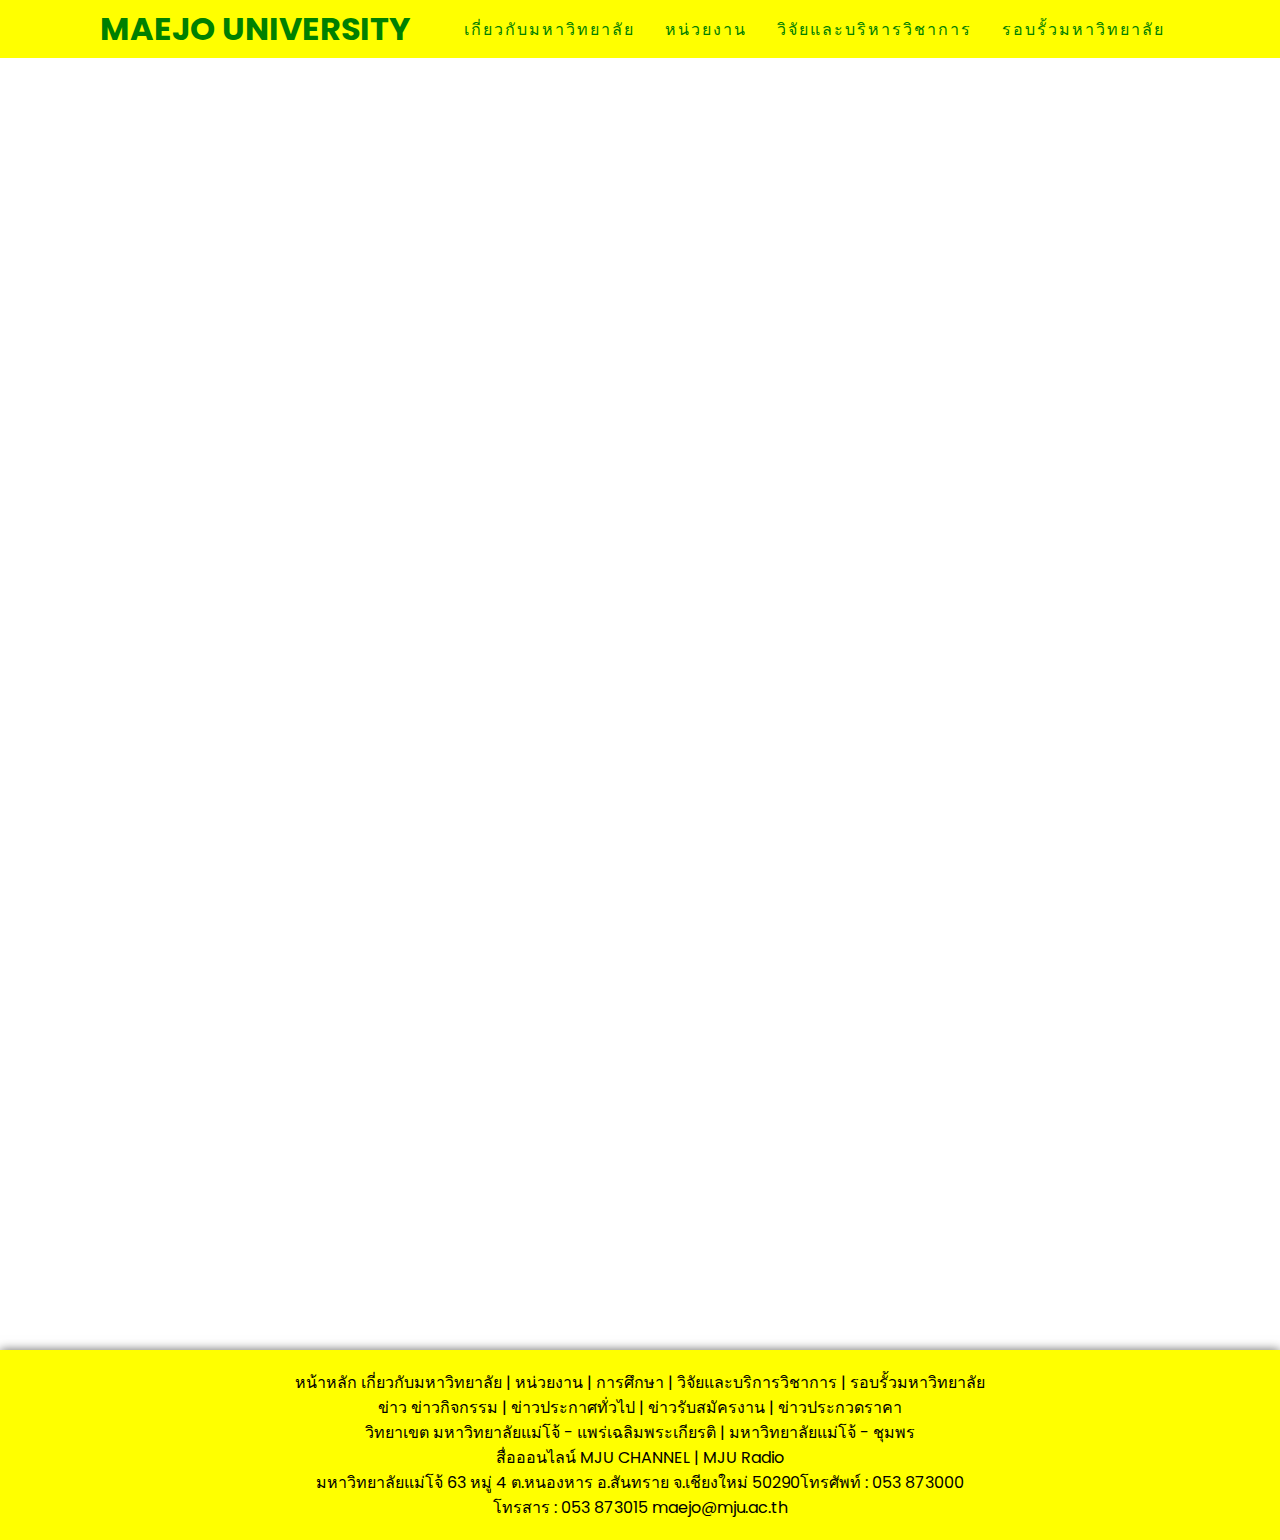
<file: New_mju307/index.html>
<!DOCTYPE html>
<html lang="en">

<head>
  <meta charset="UTF-8" />
  <meta name="viewport" content="width=device-width, initial-scale=1.0" />
  <title>มหาวิทยาลัยแม่โจ้</title>
  <link rel="stylesheet" href="css/css1.css" />
  <link rel="preconnect" href="https://fonts.gstatic.com" />
  <link href="https://fonts.googleapis.com/css2?family=Poppins:wght@200;300;400;500;600;700;800;900&display=swap"rel="stylesheet" />
  <link rel="stylesheet" href="https://stackpath.bootstrapcdn.com/font-awesome/4.7.0/css/font-awesome.min.css" />
</head>

<body>
  <header>
    <a href="index.html" class="logo"> Maejo University</a>
    <ul>
      <li>
        <a href="about.html">เกี่ยวกับมหาวิทยาลัย</a>
      </li>
      <li>
        <a href="agency.html">หน่วยงาน</a>
      </li>
      <li>
        <a href="research.html">วิจัยและบริหารวิชาการ</a>
      </li>
      <li>
        <a href="around.html">รอบรั้วมหาวิทยาลัย</a>
      </li>
      </form>
      </div>
      </nav>
    </ul>
  </header>

  <section class="banner"></section>

  <footer>
    <div class="container">
      <div >
        <p>หน้าหลัก เกี่ยวกับมหาวิทยาลัย | หน่วยงาน | การศึกษา | วิจัยและบริการวิชาการ | รอบรั้วมหาวิทยาลัย</p>
      </div>
      <div>
        <p>ข่าว ข่าวกิจกรรม | ข่าวประกาศทั่วไป | ข่าวรับสมัครงาน | ข่าวประกวดราคา</p>
      </div>
      <div>
        <p>วิทยาเขต มหาวิทยาลัยแม่โจ้ - แพร่เฉลิมพระเกียรติ | มหาวิทยาลัยแม่โจ้ - ชุมพร</p>
      </div>
      <div>
        <p>สื่อออนไลน์ MJU CHANNEL | MJU Radio</p>
      </div>
      <div >
      <p>มหาวิทยาลัยแม่โจ้ 63 หมู่ 4 ต.หนองหาร อ.สันทราย จ.เชียงใหม่ 50290โทรศัพท์ : 053 873000 </p>
      <p>โทรสาร : 053 873015 maejo@mju.ac.th</p>
    </div>
    </div>

  </footer>
</body>
</html>
</file>
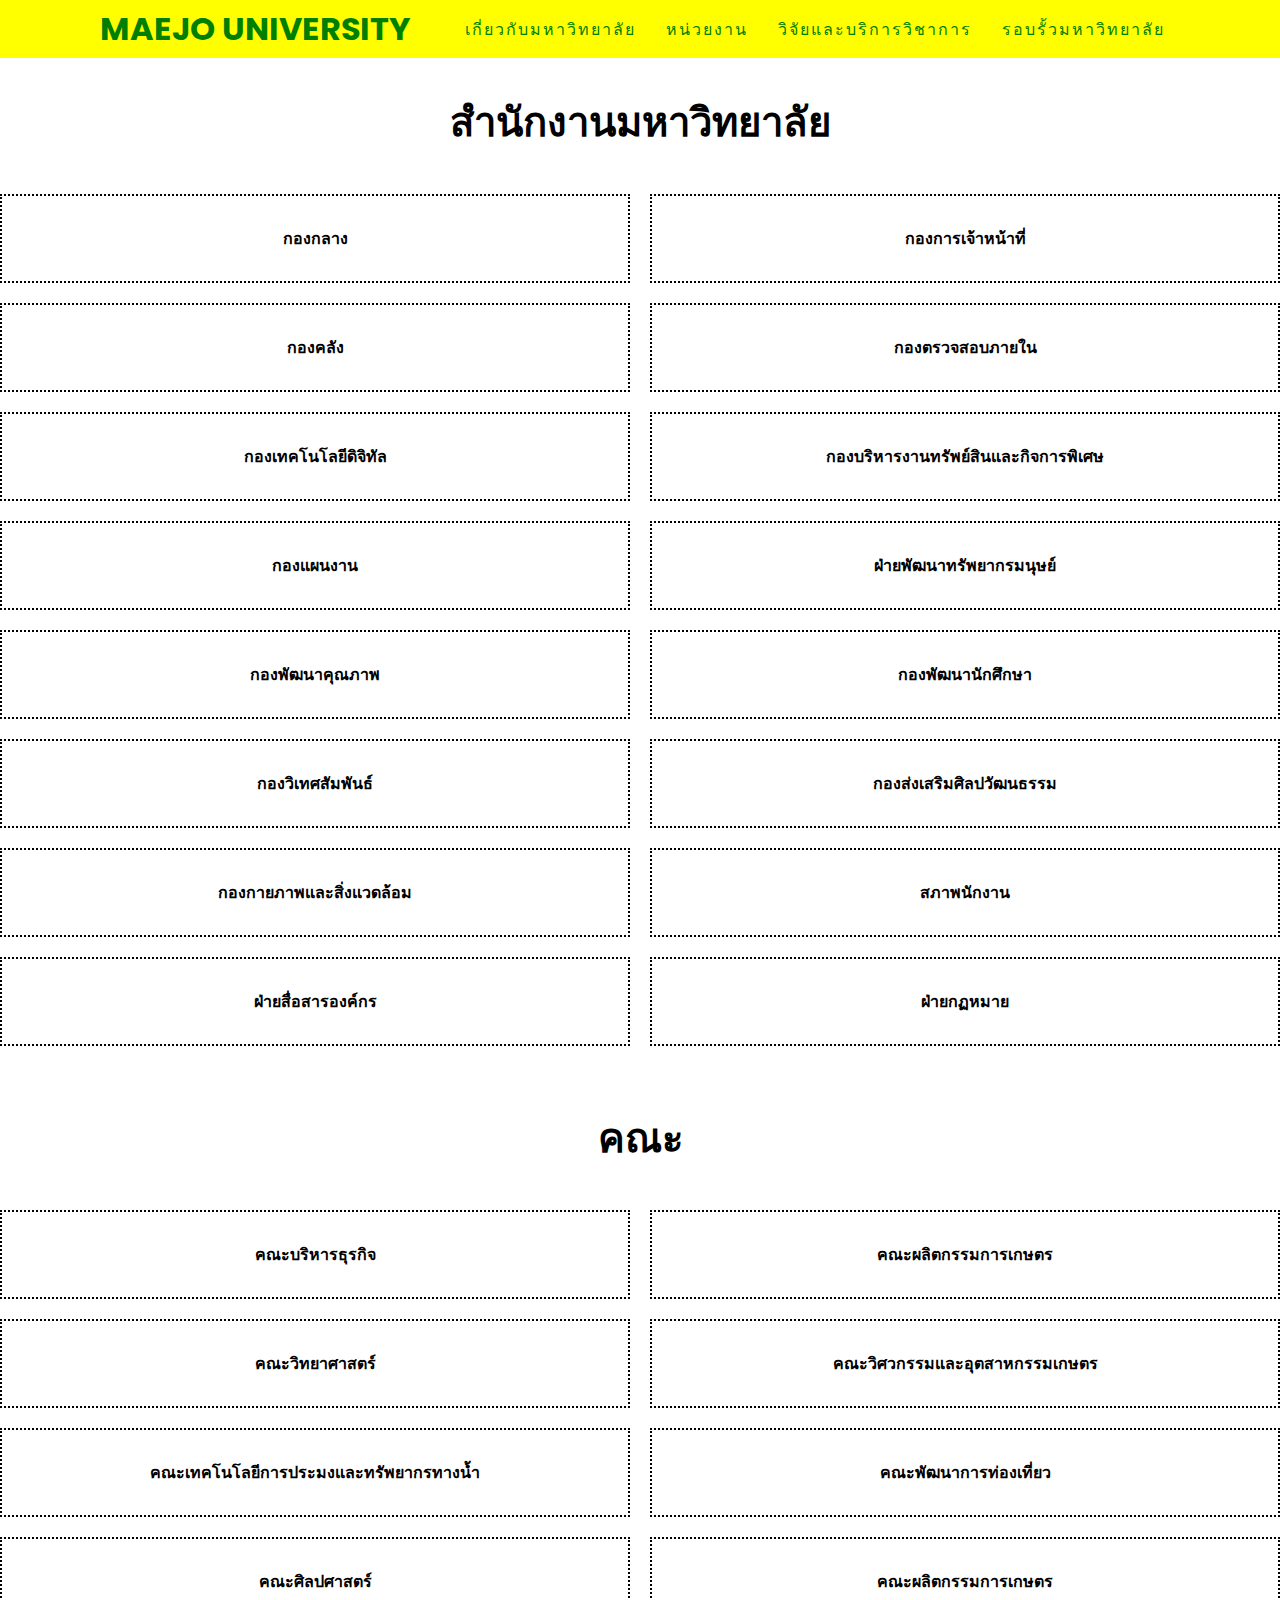
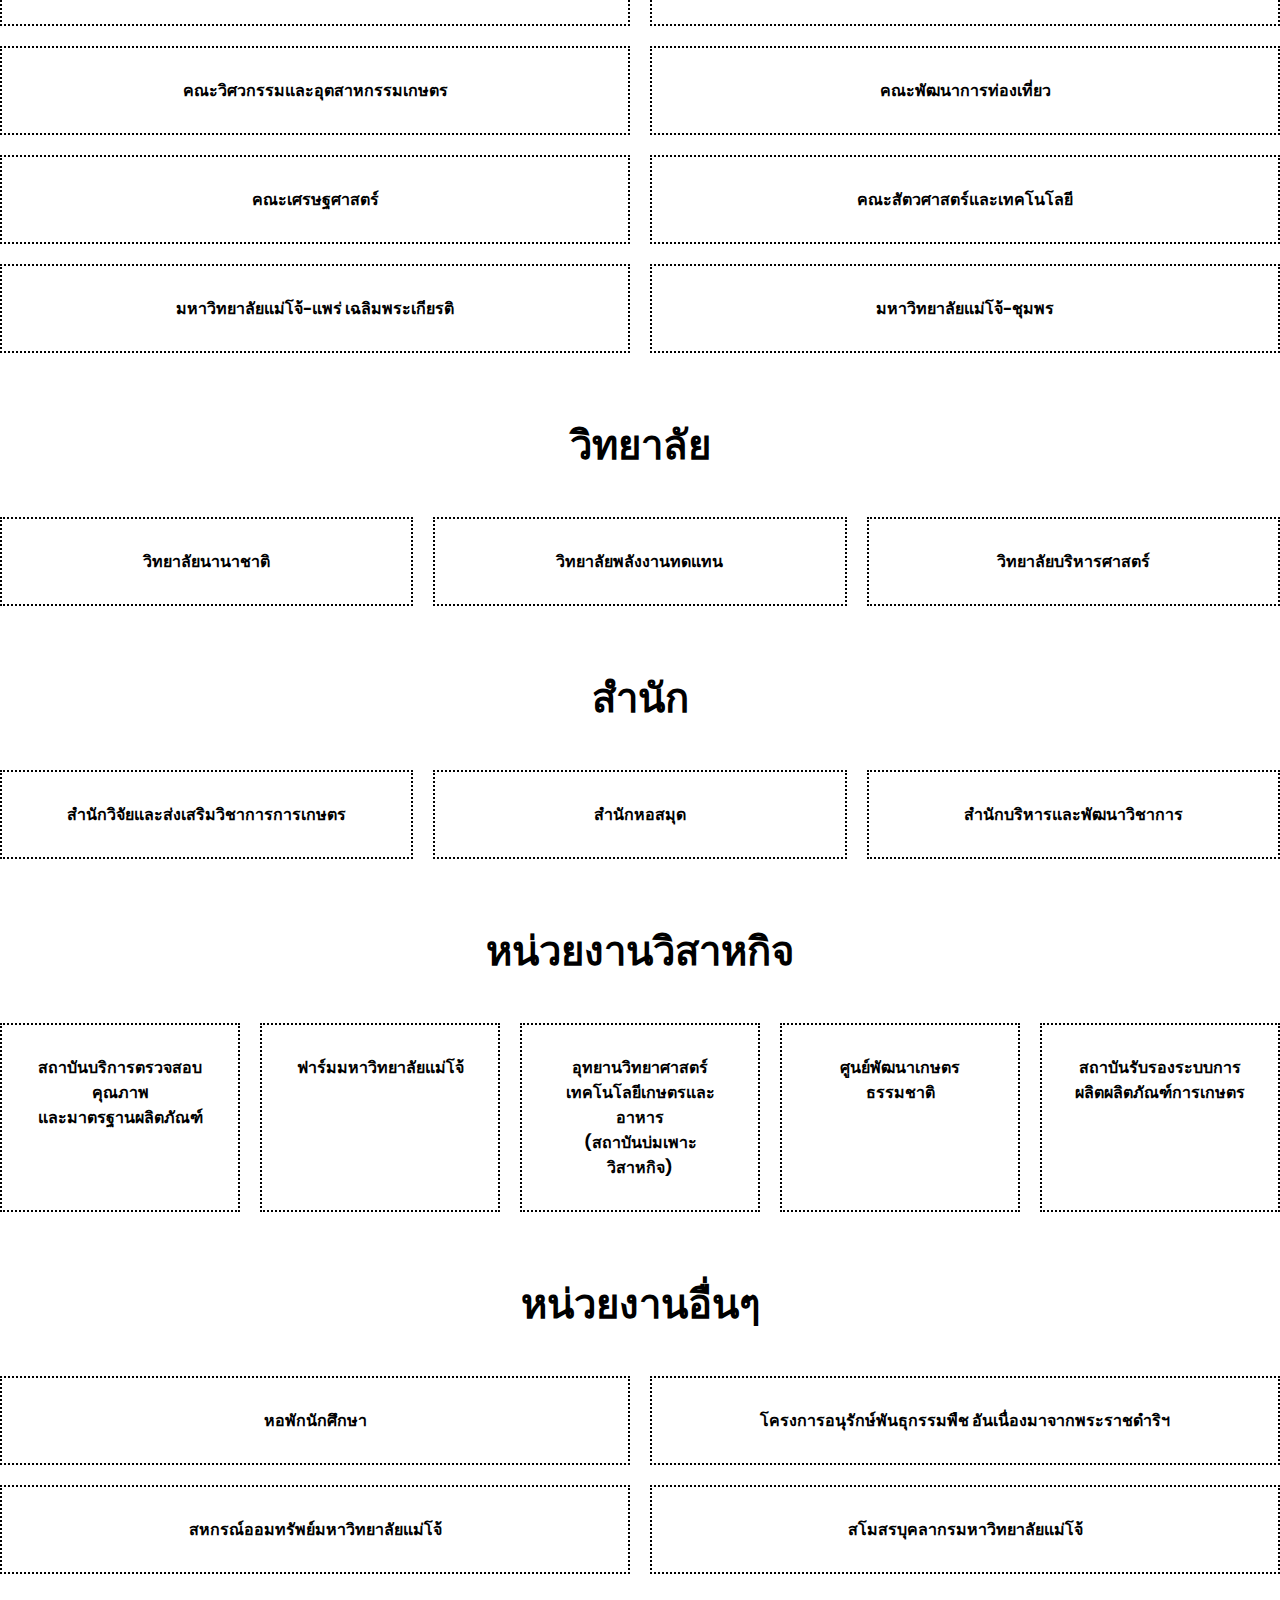
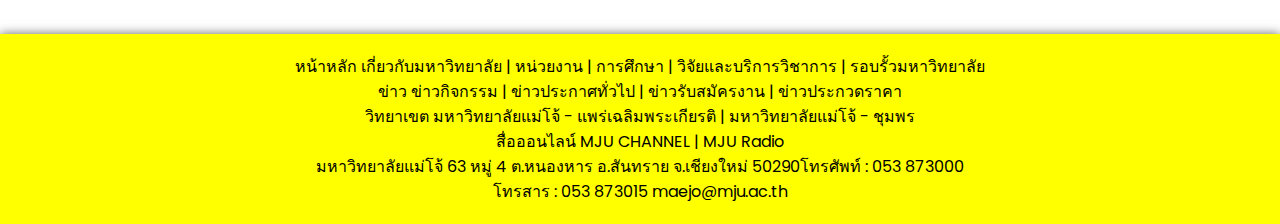
<file: New_mju307/agency.html>
<!DOCTYPE html>
<html lang="en">
  <head>
    <meta charset="UTF-8" />
    <meta name="viewport" content="width=device-width, initial-scale=1.0" />
    <title>มหาวิทยาลัยแม่โจ้</title>
    <link rel="stylesheet" href="css/css3.css" />
    <link rel="preconnect" href="https://fonts.gstatic.com" />
    <link
      href="https://fonts.googleapis.com/css2?family=Poppins:wght@200;300;400;500;600;700;800;900&display=swap"
      rel="stylesheet"
    />
    <link
      rel="stylesheet"
      href="https://stackpath.bootstrapcdn.com/font-awesome/4.7.0/css/font-awesome.min.css"
    />
  </head>

  <body>
    <header>
      <a href="index.html" class="logo">Maejo University</a>
      <ul>
        <li>
          <a href="about.html">เกี่ยวกับมหาวิทยาลัย</a>
        </li>
        <li>
          <a href="agency.html">หน่วยงาน</a>
        </li>
        <li>
          <a href="research.html">วิจัยและบริการวิชาการ</a>
        </li>
        <li>
          <a href="around.html">รอบรั้วมหาวิทยาลัย</a>
        </li>
      </ul>
    </header>

    <section>
    <div class="container">
      <div class="content-heading1">
        <h1>สำนักงานมหาวิทยาลัย</h1>
      </div>
      <div class="content-agency">
        <div class="container">
          <div class="content-agency-grid1">
            <div class="agency">
              <h4>กองกลาง</h4>
            </div>
            <div class="agency">
              <h4>กองการเจ้าหน้าที่</h4>
            </div>
            <div class="agency">
              <h4>กองคลัง</h4>
            </div>
            <div class="agency">
              <h4>กองตรวจสอบภายใน</h4>
            </div>
            <div class="agency">
              <h4>กองเทคโนโลยีดิจิทัล</h4>
            </div>
            <div class="agency">
              <h4>กองบริหารงานทรัพย์สินและกิจการพิเศษ</h4>
            </div>
            <div class="agency">
              <h4>กองแผนงาน</h4>
            </div>
            <div class="agency">
              <h4>ฝ่ายพัฒนาทรัพยากรมนุษย์</h4>
            </div>
            <div class="agency">
              <h4>กองพัฒนาคุณภาพ</h4>
            </div>
            <div class="agency">
              <h4>กองพัฒนานักศึกษา</h4>
            </div>
            <div class="agency">
              <h4>กองวิเทศสัมพันธ์</h4>
            </div>
            <div class="agency">
              <h4>กองส่งเสริมศิลปวัฒนธรรม</h4>
            </div>
            <div class="agency">
              <h4>กองกายภาพและสิ่งแวดล้อม</h4>
            </div>
            <div class="agency">
              <h4>สภาพนักงาน</h4>
            </div>
            <div class="agency">
              <h4>ฝ่ายสื่อสารองค์กร</h4>
            </div>
            <div class="agency">
              <h4>ฝ่ายกฏหมาย</h4>
            </div>
          </div>

          <div class="content-heading2">
            <h1>คณะ</h1>
          </div>
          <div class="content-agency-grid2">
            <div class="agency">
              <h4>คณะบริหารธุรกิจ</h4>
            </div>
            <div class="agency">
              <h4>คณะผลิตกรรมการเกษตร</h4>
            </div>
            <div class="agency">
              <h4>คณะวิทยาศาสตร์</h4>
            </div>
            <div class="agency">
              <h4>คณะวิศวกรรมและอุตสาหกรรมเกษตร</h4>
            </div>
            <div class="agency">
              <h4>คณะเทคโนโลยีการประมงและทรัพยากรทางน้ำ</h4>
            </div>
            <div class="agency">
              <h4>คณะพัฒนาการท่องเที่ยว</h4>
            </div>
            <div class="agency">
              <h4>คณะศิลปศาสตร์</h4>
            </div>
            <div class="agency">
              <h4>คณะผลิตกรรมการเกษตร</h4>
            </div>
            <div class="agency">
              <h4>คณะวิศวกรรมและอุตสาหกรรมเกษตร</h4>
            </div>
            <div class="agency"><h4>คณะพัฒนาการท่องเที่ยว</h4></div>
            <div class="agency">
              <h4>คณะเศรษฐศาสตร์</h4>
            </div>
            <div class="agency">
              <h4>คณะสัตวศาสตร์และเทคโนโลยี</h4>
            </div>
            <div class="agency">
              <h4>มหาวิทยาลัยแม่โจ้-แพร่ เฉลิมพระเกียรติ</h4>
            </div>
            <div class="agency">
              <h4>มหาวิทยาลัยแม่โจ้-ชุมพร</h4>
            </div>
          </div>

          <div class="content-heading3">
            <h1>วิทยาลัย</h1>
          </div>
          <div class="content-agency-grid3">
            <div class="agency">
              <h4>วิทยาลัยนานาชาติ</h4>
            </div>
            <div class="agency">
              <h4>วิทยาลัยพลังงานทดแทน</h4>
            </div>
            <div class="agency">
              <h4>วิทยาลัยบริหารศาสตร์</h4>
            </div>
          </div>

          <div class="content-heading4">
            <h1>สำนัก</h1>
          </div>
          <div class="content-agency-grid4">
            <div class="agency">
              <h4>สำนักวิจัยและส่งเสริมวิชาการการเกษตร</h4>
            </div>
            <div class="agency">
              <h4>สำนักหอสมุด</h4>
            </div>
            <div class="agency">
              <h4>สำนักบริหารและพัฒนาวิชาการ</h4>
            </div>
          </div>

          <div class="content-heading5">
            <h1>หน่วยงานวิสาหกิจ</h1>
          </div>
          <div class="content-agency-grid5">
            <div class="agency">
              <h4>สถาบันบริการตรวจสอบคุณภาพ<br />และมาตรฐานผลิตภัณฑ์</h4>
            </div>
            <div class="agency">
              <h4>ฟาร์มมหาวิทยาลัยแม่โจ้</h4>
            </div>
            <div class="agency">
              <h4>อุทยานวิทยาศาสตร์เทคโนโลยีเกษตรและอาหาร<br />(สถาบันบ่มเพาะวิสาหกิจ)</h4>
            </div>
            <div class="agency">
              <h4>ศูนย์พัฒนาเกษตรธรรมชาติ</h4>
            </div>
            <div class="agency">
              <h4>สถาบันรับรองระบบการผลิตผลิตภัณฑ์การเกษตร</h4>
            </div>
          </div>

          <div class="content-heading6">
            <h1>หน่วยงานอื่นๆ</h1>
          </div>
          <div class="content-agency-grid6">
            <div class="agency">
              <h4>หอพักนักศึกษา</h4>
            </div>
            <div class="agency">
              <h4>โครงการอนุรักษ์พันธุกรรมพืช อันเนื่องมาจากพระราชดำริฯ</h4>
            </div>
            <div class="agency">
              <h4>สหกรณ์ออมทรัพย์มหาวิทยาลัยแม่โจ้</h4>
            </div>
            <div class="agency">
              <h4>สโมสรบุคลากรมหาวิทยาลัยแม่โจ้</h4>
            </div>
          </div>
        </div>
      </div>
      </div>
    </section>

    <footer>
        <div class="container">
          <div>
            <p>หน้าหลัก	เกี่ยวกับมหาวิทยาลัย | หน่วยงาน | การศึกษา | วิจัยและบริการวิชาการ | รอบรั้วมหาวิทยาลัย</p>
          </div>
          <div>
            <p>ข่าว	ข่าวกิจกรรม | ข่าวประกาศทั่วไป | ข่าวรับสมัครงาน | ข่าวประกวดราคา</p>
          </div>
          <div>
            <p>วิทยาเขต	มหาวิทยาลัยแม่โจ้ - แพร่เฉลิมพระเกียรติ | มหาวิทยาลัยแม่โจ้ - ชุมพร</p>
          </div>
          <div>
            <p>สื่อออนไลน์	MJU CHANNEL | MJU Radio</p>
        </div>
          <div>
            <p>มหาวิทยาลัยแม่โจ้ 63 หมู่ 4 ต.หนองหาร อ.สันทราย จ.เชียงใหม่ 50290โทรศัพท์ : 053 873000 </p>
            <p>โทรสาร : 053 873015 maejo@mju.ac.th</p>
        </div>
        </div>      
      </footer>
  </body>
</html>
</file>
<file: New_mju307/css/css1.css>
* {
    margin: 0;
    padding: 0;
    box-sizing: border-box;
    font-family: "Poppins", sans-serif;
  }
  
  body {
    background: #fff;
    min-height: 130vh;
  }
  
  header {
    position: fixed;
    top: 0;
    left: 0;
    width: 100%;
    display: flex;
    justify-content: space-between;
    align-items: center;
    padding: 40px 100px;
    z-index: 100000;
    background: yellow;
    padding: 5px 100px;
  }
  
  header .logo {
    position: relative;
    font-weight: 700;
    color: green;
    text-decoration: none;
    font-size: 2em;
    text-transform: uppercase;

 
  }
  
  header ul {
    position: relative;
    display: flex;
    justify-content: center;
    align-items: center;
  }
  
  header ul li {
    position: relative;
    list-style: none;
  }
  
  header ul li a {
    position: relative;
    margin: 0 15px;
    text-decoration: none;
    color: green;
    letter-spacing: 2px;
    font-weight: 500px;
    margin-top: 20px;
  }

  header ul li a:hover {
    color: green;
    margin: 0 15px;
    letter-spacing: 2px;
    font-weight: 500px;
    border:1px solid #666;
    background: chartreuse;
    border-radius: 2mm;
    padding: 5px;
  }
  
  .banner {
    position: relative;
    width: 100%;
    height: 150vh;
    background: url(https://cdn.pixabay.com/photo/2018/09/14/21/41/marijuana-3678222_960_720.jpg);
    background-size: cover;
  }
  
  footer {
    padding-top: 20px;
    box-shadow: 0 0 10px #666;
    height: 190px;
    width: 100%;
    background: yellow;
    text-align: center;
  }
</file>
<file: New_mju307/css/css3.css>
* {
  margin: 0;
  padding: 0;
  box-sizing: border-box;
  font-family: "Poppins", sans-serif;
}

body {
  background: #fff;
  min-height: 130vh;
}

.container {
  max-width: 1480px;
  width: 100%;
  margin: 0 auto;
}

header {
  position: fixed;
  top: 0;
  left: 0;
  width: 100%;
  display: flex;
  justify-content: space-between;
  align-items: center;
  padding: 40px 100px;
  z-index: 100000;
  background: yellow;
  padding: 5px 100px;
}

header .logo {
  position: relative;
  font-weight: 700;
  color: green;
  text-decoration: none;
  font-size: 2em;
  text-transform: uppercase;
}

header ul {
  position: relative;
  display: flex;
  justify-content: center;
  align-items: center;
}

header ul li {
  position: relative;
  list-style: none;
}

header ul li a {
  position: relative;
  margin: 0 15px;
  text-decoration: none;
  color: green;
  letter-spacing: 2px;
  font-weight: 500px;
  margin-top: 20px;
}

header ul li a:hover {
  color: green;
  margin: 0 15px;
  letter-spacing: 2px;
  font-weight: 500px;
  border: 1px solid #666;
  background: chartreuse;
  border-radius: 2mm;
  padding: 5px;
}

.content {
  width: 100%;
  height: auto;
  background: #fff;
}

.content-agency {
  max-width: 100%;
  height: auto;
}

.content-heading1 {
  margin-top: 90px;
  margin-bottom: 40px;
  font-size: 20px;
  color: #000;
  text-align: center;
}

.content-heading2 {
  margin-top: 60px;
  margin-bottom: 40px;
  font-size: 20px;
  color: #000;
  text-align: center;
}

.content-heading3 {
  margin-top: 60px;
  margin-bottom: 40px;
  font-size: 20px;
  color: #000;
  text-align: center;
}

.content-heading4 {
  margin-top: 60px;
  margin-bottom: 40px;
  font-size: 20px;
  color: #000;
  text-align: center;
}

.content-heading5 {
  margin-top: 60px;
  margin-bottom: 40px;
  font-size: 20px;
  color: #000;
  text-align: center;
}

.content-heading6 {
  margin-top: 60px;
  margin-bottom: 40px;
  font-size: 20px;
  color: #000;
  text-align: center;
}

.content-agency-grid1 {
  display: grid;
  grid-template-columns: repeat(2, 1fr);
  text-align: center;
  grid-gap: 20px;
}

.content-agency-grid2 {
  display: grid;
  grid-template-columns: repeat(2, 1fr);
  text-align: center;
  grid-gap: 20px;
}

.content-agency-grid3 {
  display: grid;
  grid-template-columns: repeat(3, 1fr);
  text-align: center;
  grid-gap: 20px;
}

.content-agency-grid4 {
  display: grid;
  grid-template-columns: repeat(3, 1fr);
  text-align: center;
  grid-gap: 20px;
}

.content-agency-grid5 {
  display: grid;
  grid-template-columns: repeat(5, 1fr);
  text-align: center;
  grid-gap: 20px;
}

.content-agency-grid6 {
  display: grid;
  grid-template-columns: repeat(2, 1fr);
  text-align: center;
  grid-gap: 20px;
  margin-bottom: 60px;
}

.agency {
  padding: 30px;
  border: 2px dotted #000;
  border-color: 5mm;
}

.agency:hover {
  padding: 10px;
  border: 5px solid green;
  border-color: 5mm;
  cursor: pointer;
}

footer {
  margin-top: 30px;
  padding-top: 20px;
  box-shadow: 0 0 10px #666;
  height: 190px;
  width: 100%;
  background: yellow;
  text-align: center;
}
</file>
